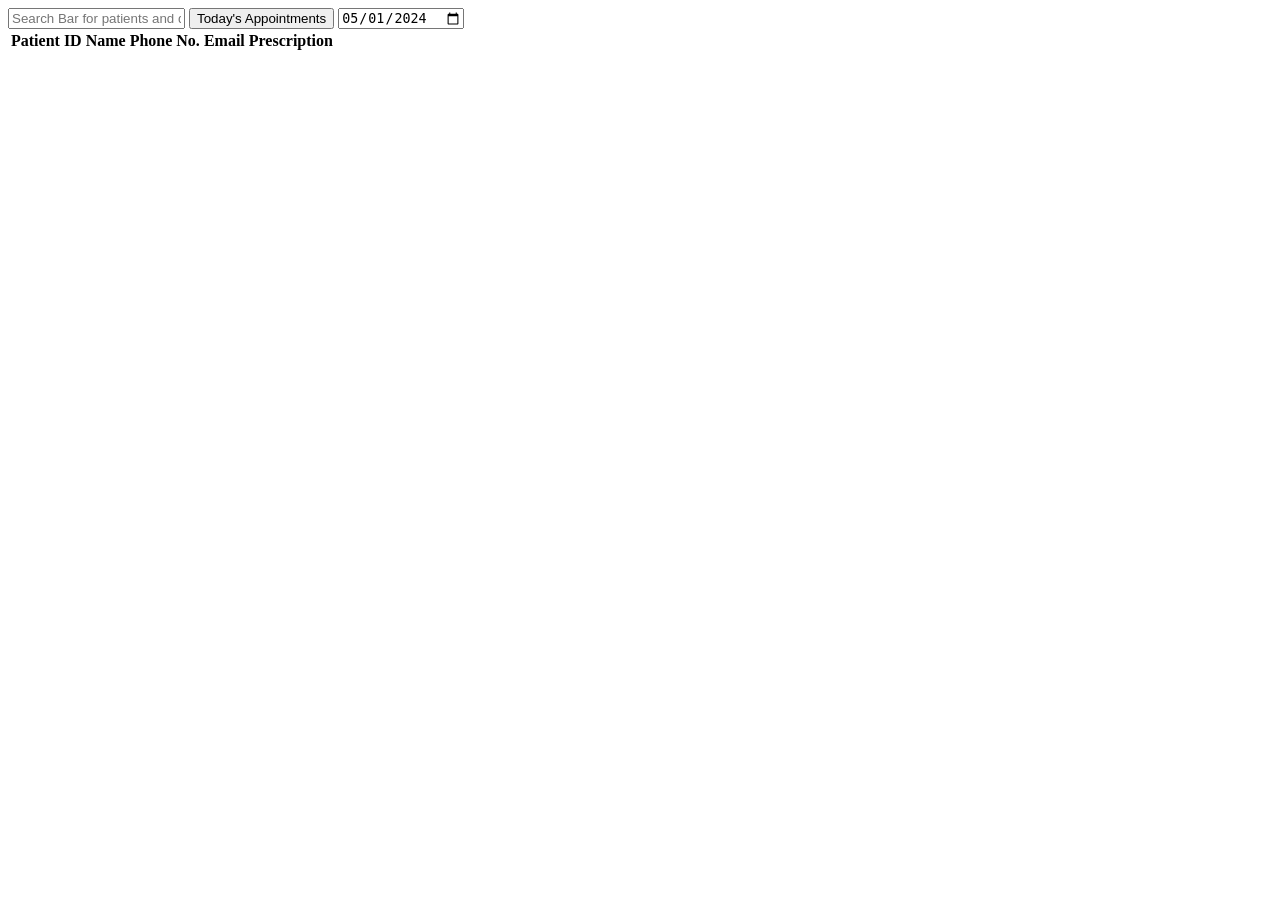
<file: app/src/main/resources/templates/doctor/doctorDashboard.html>
<!-- doctorDashboard.html -->
<!DOCTYPE html>

<html xmlns:th="http://www.thymeleaf.org">
    <head>
        <meta charset="UTF-8">
        <link rel="icon" type="image/png" th:href="@{/assets/images/logo/logo.png}" />
        <title>Doctor Dashboard</title>

        <link rel="stylesheet" th:href="@{/assets/css/adminDashboard.css}">
        <link rel="stylesheet" th:href="@{/assets/css/doctorDashboard.css}">
        <link rel="stylesheet" th:href="@{/assets/css/style.css}">

        <script th:src="@{/js/render.js}" defer></script>
        <script th:src="@{/js/util.js}" defer></script>

        <script th:src="@{/js/components/header.js}" defer></script>
        <script th:src="@{/js/components/footer.js}" defer></script>

        <script th:src="@{/js/doctorDashboard.js}" defer></script>
    </head>
    <body>
        <div class="container">
            <div class="wrapper">
                <div id="header"></div>
                <div class="main-content">
                    <input type="text" id="searchBar" placeholder="Search Bar for patients and data" />
                    <button id="todayButton">Today's Appointments</button>
                    <input type="date" id="datePicker" value="2024-05-01">
                    <table id="patientTable">
                        <thead>
                        <tr>
                            <th>Patient ID</th>
                            <th>Name</th>
                            <th>Phone No.</th>
                            <th>Email</th>
                            <th>Prescription</th>
                        </tr>
                        </thead>
                        <!-- Dynamic content will be inserted here -->
                        <tbody id="patientTableBody"></tbody>
                    </table>
                    <div id="footer"></div>
                </div>
            </div>
        </div>
    </body>
</html>
<!-- 
Step-by-Step Explanation of `doctorDashboard.html`
This file defines the Doctor Dashboard interface, allowing doctors to view and manage their patient appointments, search records, and access patient prescriptions.

1. Label the File

   * Add a comment at the top to identify the file as `doctorDashboard.html`.

2. Declare the Document Type

   * Use `<!DOCTYPE html>` to define the document as an HTML5 file for consistent behavior across modern browsers.

3. Begin the HTML Document with Thymeleaf Namespace

   * The `<html>` tag includes `xmlns:th="http://www.thymeleaf.org"` to enable Thymeleaf-specific attributes used in Spring Boot applications.

4. Head Section – Metadata and Assets

   * Start the `<head>` section to include essential meta information, styles, and scripts.

5. Set Character Encoding

   * Use `<meta charset="UTF-8">` to support all text characters and prevent encoding issues.

6. Set the Favicon

   * Add a favicon using Thymeleaf pathing: 
     `<link rel="icon" type="image/png" th:href="@{/assets/images/logo/logo.png}" />`

7. Set the Page Title

   * Title the page `"Doctor Dashboard"` to show it in the browser tab.

8. Link CSS Stylesheets

   * Include necessary CSS files:
     - `adminDashboard.css` (for shared layout styles with admin interface)
     - `doctorDashboard.css` (for doctor-specific styles)
     - `style.css` (for general UI components)

9. Link JavaScript Files (with `defer`)

   * Load scripts using Thymeleaf's `th:src` and `defer` attribute to prevent blocking rendering:
     - `render.js` – Handles common rendering logic.
     - `util.js` – Provides utility functions.
     - `header.js` and `footer.js` – Dynamically inject header/footer.
     - `doctorDashboard.js` – Contains dashboard logic for doctor functionality, loaded as a module.

10. Close the Head and Begin the Body

    * Begin the visible part of the webpage using `<body onload="renderContent()">`, which calls a JavaScript function after loading.

11. Create the Main Container

    * Use `<div class="container">` to wrap all content and structure the page.

12. Add a Wrapper for Page Content

    * Nest elements inside a `wrapper` div for structured layout control.

13. Insert a Header Placeholder

    * Add `<div id="header"></div>` where the dynamic header will be injected.

14. Define the Main Content Area

    * Use `<div class="main-content">` for the central section of the dashboard.

15. Add a Search Bar

    * Include an input field with `id="searchBar"` for doctors to search patients or data:
      ```html
      <input type="text" id="searchBar" class="searchBar" placeholder="Search Bar for custom output" />
      ```

16. Add Filter Controls

    * Include a filter section:
      - A button (`#todayButton`) to view today's appointments.
      - A date picker (`#datePicker`) to select specific dates.

17. Add a Patient Table

    * Display a table to list patient data:
      - Headers: Patient ID, Name, Phone No., Email, and Prescription.
      - Body: `<tbody id="patientTableBody"></tbody>` for dynamic content insertion.

18. Insert a Footer Placeholder

    * Use `<div id="footer"></div>` to load a common footer via JavaScript.

19. Close the Wrapper and Container

    * Close `wrapper` and `container` divs to maintain structural integrity.

20. End the Body and HTML

    * Properly close the `<body>` and `<html>` tags to complete the document.
 -->
</file>
